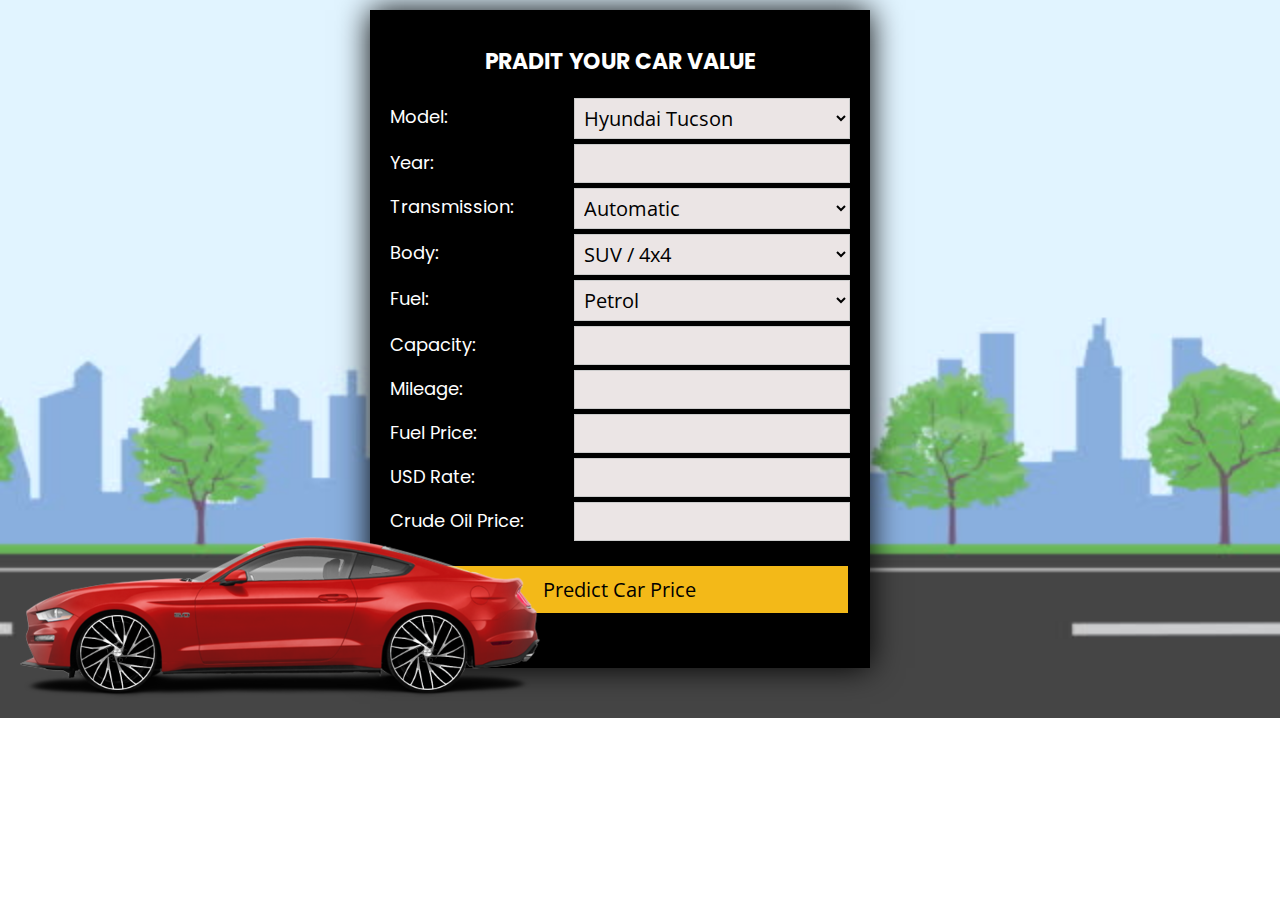
<file: templates/index.html>
<!DOCTYPE html>
<html lang="en">
<head>
    <meta charset="UTF-8">
    <meta http-equiv="X-UA-Compatible" content="IE=edge">
    <meta name="viewport" content="width=device-width, initial-scale=1.0">
    <link rel="preconnect" href="https://fonts.googleapis.com">
    <link rel="preconnect" href="https://fonts.gstatic.com" crossorigin>
    <link href="https://fonts.googleapis.com/css2?family=Open+Sans&display=swap" rel="stylesheet">
    <title>Predict Car Price</title>

    <link rel="stylesheet" href="../static/css/style.css">

    <style>
        #bodyl{
            background: url(../static/image/oad.jpg) no-repeat center center;
            background-size: cover;
            height: 700px;
        }
        #sec1{
            margin: auto;
        }
        #car-main{
            position: absolute;
            animation: anm2 10s;
            margin-top: 500px;
        }
        #car{
            position: absolute;
        }
        #wheel1{
            height: 75px;
            width: 75px;
            margin-top: 105px;
            margin-left: 80px;
            position: absolute;
            animation: anm1 10s;
        }
        #wheel2{
            height: 75px;
            width: 75px;
            margin-top: 105px;
            margin-left: 390px;
            position: absolute;
            animation: anm1 10s;
        }
        @keyframes anm1{
            to{
                transform: rotate(-360deg);
        }}
        @keyframes anm2{
            from{
                margin-left: 750px;
            }
            to{
            margin-left: 0px
            }
        }
        h2{
            color: #fff;
            text-transform: uppercase;
            font-size: 22px;
            text-align: center;
            margin-bottom: 20px;
        }
        form{
            width: 500px;
            box-shadow: 0 0 30px #000;
            overflow: hidden;
            padding: 50px 20px;
            padding-top: 35px;
            background: #000;
        }
        .wrap{
            width: 540px;
            margin: 10px auto;
        }
        .item{
            width: 40%;
            display: block;
            float: left;
            color: #fff;
            padding: 5px 0; 
            font-size: 18px;
        }
        .row{
            width: 100%;
            float: left;
            font-size: 18px;
            margin-bottom: 5px;
        }
        .in1{
            width: 60%;
            padding: 5px 1%;
            background: #EBE5E5;
            border: 1px solid #ccc;
            font-size: 1.1em;
            font-family: 'Open Sans', sans-serif;
        }
        .in2{
            width: 99%;
            background: #f3b918;
            color: #000;
            font-family: 'Open Sans', sans-serif;
            font-size: 20px;
            border: 0;
            padding: 10px 0;
            margin: 20px .5% 0;
            box-shadow: 0 0 3px #000;
        }
        .in2:hover{
            background: #f27609;
        }
        .link{
            color: #f27609;
            padding: 10px 0;
            cursor: pointer;
        }
        #reg{
            display: none;
        }
        #msg{
            display: none;
            padding: 5px 10px;
            margin: 10px;
            min-height: 30px;
        }
        .err{
            background: #d11919;
            color: #fff;

        }

        /* Media Query */
        @media screen and (max-width:1325px){
            #bodyl{
                height: 705px;
            }
        }
        @media screen and (max-width:1200px){
            #bodyl{
                height: 765px;
            }
            #car-main{
                margin-top: 542px;
            }
        }
        @media screen and (max-width:595px){
            #bodyl{
                height: 650px;
            }
            .wrap{
                width: 100%;
                margin: 10px 2%;
            }
            form{
                width: 95%;
                padding: 50px 1;
            }
            #car-main{
                display: none;
            }
        }
        @media screen and (max-width:445px){
            #bodyl{
                height: 845px;
            }
            form{
                padding: 15px 2%;
            }
            .item{
                width: 100%;
            }
            .in1{
                width: 96%;
            }
        }
        @media screen and (max-width:320px){
            .wrap{
                width: 310px;
                margin: 10px;
            }
        }
    </style>

</head>
<body id="bodyl">
    <div id="car-main">  
        <img src="../static/image/car.png" alt="car" id="car">
        <img src="../static/image/wheel.png" alt="wheel" id="wheel1">
        <img src="../static/image/wheel.png" alt="wheel2" id="wheel2">
    </div>
    <div id="msg" class="err"></div>
    <div class="wrap" id="log">
        <form name="loginform" action="{{ url_for('predict') }}" method="post">
            <h2>Pradit Your car value </h2>
            <label class="row">
                <span class="item">Model:</span>
                <select class="in1" name="Model" id="Model">
                    <option value="0">   Hyundai Tucson</option> 	        
                    <option value="1">   Toyota Prius</option> 	        
                    <option value="2">   Suzuki Alto</option> 	        
                    <option value="3">   Micro Panda</option> 	        
                    <option value="4">   Toyota Vitz</option> 	        
                    <option value="5">   Honda Vezel</option> 	        
                    <option value="6">   Peugeot 5008</option> 	        
                    <option value="7">   Nissan March</option> 	        
                    <option value="8">   Honda CRV</option> 	        
                    <option value="9">   Toyota Hilux</option> 	        
                    <option value="10">  Audi A5</option> 	        
                    <option value="11">  Toyota Land Cruiser Prado</option> 	        
                    <option value="12">  Mercedes Benz E220</option> 	        
                    <option value="13">  BMW 520d</option> 	        
                    <option value="14">  Toyota Other Model</option> 	        
                    <option value="15">  Toyota Allion</option> 	        
                    <option value="16">  Mercedes Benz C180</option> 	        
                    <option value="17">  Mitsubishi Montero</option> 	        
                    <option value="18">  Toyota Belta</option> 	        
                    <option value="19">  Suzuki Maruti</option> 	        
                    <option value="20">  Toyota Axio</option> 	        
                    <option value="21">  Suzuki Wagon R FZ</option> 	        
                    <option value="22">  Tata Indica</option> 	        
                    <option value="23">  Land Rover Range Rover</option> 	        
                    <option value="24">  Toyota Premio</option> 	        
                    <option value="25">  Honda Civic</option> 	        
                    <option value="26">  Suzuki Spacia</option> 	        
                    <option value="27">  Mitsubishi L200</option> 	        
                    <option value="28">  Mitsubishi eK Wagon</option> 	        
                    <option value="29">  Land Rover Range Rover Sport</option> 	        
                    <option value="30">  Nissan Sunny</option> 	        
                    <option value="31">  Toyota Aqua</option> 	        
                    <option value="32">  Mitsubishi Outlander</option> 	        
                    <option value="33">  Suzuki Baleno</option> 	        
                    <option value="34">  Audi Q3</option> 	        
                    <option value="35">  Honda Grace</option> 	        
                    <option value="36">  Audi A4</option> 	        
                    <option value="37">  Audi A3</option> 	        
                    <option value="38">  BMW X3</option> 	        
                    <option value="39">  Toyota Rush</option> 	        
                    <option value="40">  Kia Sorento</option> 	        
                    <option value="41">  Suzuki Wagon R Stingray</option> 	        
                    <option value="42">  Toyota Land Cruiser Sahara</option> 	        
                    <option value="43">  Mitsubishi Lancer</option> 	        
                    <option value="44">  Audi Q2</option> 	        
                    <option value="45">  Toyota CHR</option> 	        
                    <option value="46">  Land Rover Discovery</option> 	        
                    <option value="47">  Kia Sportage</option> 	        
                    <option value="48">  Hyundai Accent</option> 	        
                    <option value="49">  Suzuki Celerio</option> 	        
                    <option value="50">  Honda Fit</option> 	        
                    <option value="51">  Nissan Other Model</option> 	        
                    <option value="52">  Suzuki Swift</option> 	        
                    <option value="53">  Honda Insight</option> 	        
                    <option value="54">  Mitsubishi Xpander</option> 	        
                    <option value="55">  Renault KWID</option> 	        
                    <option value="56">  Nissan X-Trail</option> 	        
                    <option value="57">  Suzuki Wagon R</option> 	        
                    <option value="58">  Mercedes Benz E350</option> 	        
                    <option value="59">  Nissan Pulsar</option> 	        
                    <option value="60">  Suzuki Liana</option> 	        
                    <option value="61">  Toyota Corolla</option> 	        
                    <option value="62">  Mercedes Benz S400</option> 	        
                    <option value="63">  Mazda Demio</option> 	        
                    <option value="64">  Nissan Presea</option> 	        
                    <option value="65">  Mercedes Benz S300</option> 	        
                    <option value="66">  BMW 740Le</option> 	        
                    <option value="67">  Suzuki Escudo</option> 	        
                    <option value="68">  Toyota Corona</option> 	        
                    <option value="69">  BMW X1</option> 	        
                    <option value="70">  BMW 530e</option> 	        
                    <option value="71">  Suzuki Hustler</option> 	        
                    <option value="72">  Suzuki A-Star</option> 	        
                    <option value="73">  Land Rover Range Rover Velar</option> 	        
                    <option value="74">  Mercedes Benz CLA 200</option> 	        
                    <option value="75">  Audi A8</option> 	        
                    <option value="76">  Toyota Fortuner</option> 	        
                    <option value="77">  Mercedes Benz CLA 180</option> 	        
                    <option value="78">  Audi Q7</option> 	        
                    <option value="79">  Maruti Suzuki Alto</option> 	        
                    <option value="80">  Toyota Yaris</option> 	        
                    <option value="81">  Mini Cooper</option> 	        
                    <option value="82">  Toyota RAV4</option> 	        
                    <option value="83">  Kia Picanto</option> 	        
                    <option value="84">  Nissan Navara</option> 	        
                    <option value="85">  MG ZS</option> 	        
                    <option value="86">  Toyota Wigo</option> 	        
                    <option value="87">  Honda City</option> 	        
                    <option value="88">  BMW X5</option> 	        
                    <option value="89">  Hyundai Sonata</option> 	        
                    <option value="90">  Mitsubishi Pajero</option> 	        
                    <option value="91">  Micro BAIC</option> 	        
                    <option value="92">  Toyota Starlet</option> 	        
                    <option value="93">  Toyota Passo</option> 	        
                    <option value="94">  Peugeot 406</option> 	        
                    <option value="95">  BMW 523i</option> 	        
                    <option value="96">  Honda N-Box</option> 	        
                    <option value="97">  Honda N-WGN</option> 	        
                    <option value="98">  Audi A6</option> 	        
                    <option value="99">  Toyota Vios</option> 	        
                    <option value="100"> Mercedes Benz C200</option> 	        
                    <option value="101"> Land Rover Defender</option> 	        
                    <option value="102"> Suzuki Grand Vitara</option> 	        
                    <option value="103"> Mazda Carol</option> 	        
                    <option value="104"> Toyota Camry</option> 	        
                    <option value="105"> Nissan Tiida</option> 	        
                    <option value="106"> Suzuki XBee</option> 	        
                    <option value="107"> Toyota Soluna</option> 	        
                    <option value="108"> Nissan Bluebird</option> 	        
                    <option value="109"> Honda Accord</option> 	        
                    <option value="110"> BMW 740e</option> 	        
                    <option value="111"> Suzuki Zen</option> 	        
                    <option value="112"> Mazda 6</option> 	        
                    <option value="113"> Toyota Harrier</option> 	        
                    <option value="114"> Nissan Patrol</option> 	        
                    <option value="115"> Peugeot 3008</option> 	        
                    <option value="116"> Porsche Cayenne</option> 	        
                    <option value="117"> Ford Ranger</option> 	        
                    <option value="118"> Mercedes Benz C220</option> 	        
                    <option value="119"> Toyota Roomy</option> 	        
                    <option value="120"> BMW X2</option> 	        
                    <option value="121"> Suzuki Wagon R FX</option> 	        
                    <option value="122"> Nissan Dayz</option> 	        
                    <option value="123"> Toyota IST</option> 	        
                    <option value="124"> Tata Nano</option> 	        
                    <option value="125"> Ford Laser</option> 	        
                    <option value="126"> Mitsubishi Eclipse Cross</option> 	        
                    <option value="127"> Mazda Axela</option> 	        
                    <option value="128"> Micro Panda Cross</option> 	        
                    <option value="129"> Jaguar XF</option> 	        
                    <option value="130"> Micro Kyron</option> 	        
                    <option value="131"> BMW 320d</option> 	        
                    <option value="132"> Micro Rexton</option> 	        
                    <option value="133"> Toyota Pixis</option> 	        
                    <option value="134"> Mazda Familia</option> 	        
                    <option value="135"> Hyundai Elantra</option> 	        
                    <option value="136"> Micro MX 7</option> 	        
                    <option value="137"> Datsun Redi Go</option> 	        
                    <option value="138"> Mazda 3</option> 	        
                    <option value="139"> Mercedes Benz E200</option> 	        
                    <option value="140"> Toyota Sprinter</option> 	        
                    <option value="141"> Audi A1</option> 	        
                    <option value="142"> Mazda Flair</option> 	        
                    <option value="143"> Toyota Carina</option> 	        
                    <option value="144"> Suzuki Estilo</option> 	        
                    <option value="145"> BMW 318i</option> 	        
                    <option value="146"> Micro Trend</option> 	        
                    <option value="147"> Toyota Mark</option> 	        
                    <option value="148"> Ssang Yong Rexton</option> 	        
                    <option value="149"> Toyota Corsa</option> 	        
                    <option value="150"> Hyundai Grand i10</option> 	        
                    <option value="151"> Proton Wira</option> 	        
                    <option value="152"> Mercedes Benz E300</option> 	        
                    <option value="153"> Maruti Suzuki 800</option> 	        
                    <option value="154"> Nissan Dutsun</option> 	        
                    <option value="155"> Kia Rio</option> 	        
                    <option value="156"> Peugeot 508</option> 	        
                    <option value="157"> Hyundai Santa Fe</option> 	        
                    <option value="158"> Toyota Raize</option> 	        
                    <option value="159"> Nissan Cefiro</option> 	        
                    <option value="160"> Toyota Tank</option> 	        
                    <option value="161"> Hyundai Eon</option> 	        
                    <option value="162"> Honda Fit Aria</option> 	        
                    <option value="163"> BMW ActiveHybrid 7</option> 	        
                    <option value="164"> Honda Fit Shuttle</option> 	        
                    <option value="165"> Isuzu Gemini</option> 	        
                    <option value="166"> Land Rover Freelander</option> 	        
                    <option value="167"> Maruti Suzuki Zen</option>
                </select>
            </label>
            <label class="row">
                <span class="item">Year:</span>
                <input type="text" class="in1" required name="Year">
            </label>
            <label class="row">
                <span class="item">Transmission:</span>
                <select name="Transmission" class="in1">
                    <option value="0">Automatic</option>
                    <option value="1">Manual</option>
                    <option value="2">Tiptronic</option>
                </select>
            </label>
            <label class="row">
                <span class="item">Body:</span>
                <select name="Body" class="in1">
                    <option value="0">SUV / 4x4</option>
                    <option value="1">Saloon</option>
                    <option value="2">Hatchback</option>
                </select>
            </label>
            <label class="row">
                <span class="item">Fuel:</span>
                <select name="Fuel" class="in1">
                    <option value="0">Petrol</option>
                    <option value="1">Hybrid</option>
                    <option value="2">Diesel</option>
                </select>
            </label>
            <label class="row">
                <span class="item">Capacity:</span>
                <input type="text" class="in1" required name="Capacity">
            </label>
            <label class="row">
                <span class="item">Mileage:</span>
                <input type="text" class="in1" required name="Mileage">
            </label>
            <label class="row">
                <span class="item">Fuel Price:</span>
                <input type="text" class="in1" required name="Fuel_Price">
            </label>
            <label class="row">
                <span class="item">USD rate:</span>
                <input type="text" class="in1" required name="USD_rate">
            </label>
            <label class="row">
                <span class="item">Crude Oil Price:</span>
                <input type="text" class="in1" required name="Crude_Oil_Price">
            </label>
            <div class="row">
                <input type="submit" value="Predict Car price" class="in2">
            </div>
        </form>
   </div>
    </div>
    </div>
</body>
</html>
</file>
<file: static/css/style.css>
@import url('https://fonts.googleapis.com/css2?family=Poppins:wght@100;300;400;500;600&display=swap');

:root{
    --yellow:#f9d806;
    --light-yellow:#ffee80;
    --black:#000;
    --light-color:#666;
    --box-shadow:0 .5rem 1rem rgba(0,0,0,.1);
    --border:.1rem solid rgba(0,0,0,.1);
}

*{
    font-family: 'Poppins', sans-serif;
    margin:0; padding:0;
    box-sizing: border-box;
    outline: none; border:none;
    text-decoration: none;
    text-transform: capitalize;
    transition: .2s linear;
}

html{
    font-size: 62.5%;
    overflow-x: hidden;
    scroll-padding-top: 7rem;
    scroll-behavior: smooth;
}

section{
    padding:2rem 9%;
}

.heading{
    padding-bottom: 2rem;
    text-align: center;
    font-size: 4.5rem;
    color:var(--black);
}

.heading span{
    position: relative;
    z-index: 0;
}

.heading span::before{
    content: '';
    position: absolute;
    bottom:1rem; left:0;
    height: 100%;
    width: 100%;
    background: var(--light-yellow);
    z-index: -1;
    clip-path: polygon(0 90%, 100% 80%, 100% 100%, 0% 100%);
}

.btn{
    display: inline-block;
    margin-top: 1rem;
    padding:.8rem 3rem;
    background:var(--light-yellow);
    color:var(--black);
    cursor: pointer;
    font-size: 1.7rem;
    border-radius: .5rem;
    font-weight: 500;
    text-align: center;
}

.btn:hover{
    background:var(--yellow);
}

.header{
    display: flex;
    align-items: center;
    justify-content: space-between;
    position: fixed;
    top:0; left:0; right:0;
    padding:3rem 9%;
    z-index: 1000;
    background: #fff;
}

.header .logo{
    font-size: 2.5rem;
    color:var(--black);
    font-weight: bold;
}

.header .logo span{
    color:var(--yellow);
}

.header .navbar a{
    margin:0 1rem;
    font-size: 1.7rem;
    color:var(--black);
}

.header .navbar a:hover{
    color:var(--yellow);
}

#login-btn .btn{
    margin-top: 0;
}

#login-btn i{
    display: none;
    font-size: 2.5rem;
    color:var(--light-color);
}

.header.active{
    padding:2rem 9%;
    box-shadow: var(--box-shadow);
}

#menu-btn{
    font-size: 2.5rem;
    color:var(--light-color);
    display: none;
}

.login-form-container{
    position: fixed;
    top:-105%; left:0;
    height:100%;
    width:100%;
    display: flex;
    align-items: center;
    justify-content: center;
    background:rgba(255,255,255,.9);
    z-index: 10000;
}

.login-form-container.active{
    top:0;
}

.login-form-container form{
    margin:2rem;
    text-align: center;
    padding:2rem;
    width:40rem;
    border-radius: .5rem;
    box-shadow: var(--box-shadow);
    border:var(--border);
    background: #fff;
}

.login-form-container form .buttons{
    display: flex;
    gap:1rem;
    align-items: center;
}

.login-form-container form .btn{
    display: block;
    width:100%;
    margin:.5rem 0;
}

.login-form-container form .box{
    margin:.7rem 0;
    width: 100%;
    font-size: 1.6rem;
    color:var(--black);
    text-transform: none;
    border:var(--border);
    padding:1rem 1.2rem;
    border-radius: .5rem;
}

.login-form-container form p{
    padding:1rem 0;
    font-size: 1.5rem;
    color:var(--light-color);
}

.login-form-container form p a{
    color:var(--yellow);
    text-decoration: underline;
}

.login-form-container form h3{
    padding-bottom:1rem;
    font-size: 2.5rem;
    color:var(--black);
    text-transform: uppercase;
}

.login-form-container #close-login-form{
    position: absolute;
    top:1.5rem; right:2.5rem;
    font-size: 5rem;
    color:var(--black);
    cursor: pointer;
}

.home{
    padding-top: 10rem;
    text-align: center;
    overflow-x: hidden;
}

.home h3{
    color:var(--black);
    font-size: 7.5vw;
    text-transform: uppercase;
}

.home img{
    width:100%;
    margin:1rem 0;
}

.icons-container{
    display: grid;
    grid-template-columns: repeat(auto-fit, minmax(25rem, 1fr));
    gap:1.5rem;
    padding-top: 5rem;
    padding-bottom: 5rem;
    background: #eee;
}

.icons-container .icons{
    background:#fff;
    display: flex;
    align-items: center;
    box-shadow: var(--box-shadow);
    border-radius: .5rem;
    padding:2rem;
    gap:1.5rem;
}

.icons-container .icons i{
    height:5rem;
    width:5rem;
    line-height:5rem;
    font-size:2.5rem;
    color:var(--black);
    background:#eee;
    text-align: center;
    border-radius: 50%;
}

.icons-container .icons .content h3{
    font-size: 2.5rem;
    color:var(--yellow);
}

.icons-container .icons .content p{
    font-size: 1.5rem;
    color:var(--light-color);
}

.icons-container .icons:hover{
    background:var(--black);
}

.icons-container .icons:hover i{
    background:var(--yellow);
}

.icons-container .icons:hover .content h3{
    color:#fff;
}

.icons-container .icons:hover .content p{
    color:#eee;
}

.vehicles .vehicles-slider{
    padding-bottom: 5rem;
}

.vehicles .vehicles-slider .box{
    text-align: center;
}

.vehicles .vehicles-slider .box img{
    width:100%;
    transform: scale(.8);
    opacity: .5;
}

.vehicles .vehicles-slider .box .content{
    padding-top: 1rem;
    transform: scale(0);
}

.vehicles .vehicles-slider .swiper-slide-active .content{
    transform: scale(1);
}

.vehicles .vehicles-slider .swiper-slide-active img{
    transform: scale(1);    
    opacity: 1;
}

.vehicles .vehicles-slider .box .content h3{
    font-size: 2.5rem;
    color:var(--black);
}

.vehicles .vehicles-slider .box .content .price{
    font-size: 2.2rem;
    color:var(--yellow);
    padding:1rem 0;
    font-weight: bolder;
}

.vehicles .vehicles-slider .box .content .price span{
    color:var(--light-color);
    font-size: 1.5rem;
    font-weight: normal;
}

.vehicles .vehicles-slider .box .content p{
    font-size: 1.6rem;
    color:var(--light-color);
    padding: 1rem 0;
    padding-top: 1.5rem;
    border-top: var(--border);
}

.vehicles .vehicles-slider .box .content span{
    font-size: 1rem;
    color:var(--yellow);
    padding:0 .5rem;
}

.swiper-pagination-bullet-active{
    background: var(--yellow);
}

.services .box-container{
    display: grid;
    grid-template-columns: repeat(auto-fit, minmax(30rem, 1fr));
    gap:1.5rem;
}

.services .box-container .box{
    padding:2rem;
    border-radius: .5rem;
    box-shadow: var(--box-shadow);
    border:var(--border);
    text-align: center;
}

.services .box-container .box i{
    height:6rem;
    width:6rem;
    line-height: 6rem;
    border-radius: 50%;
    font-size: 2.5rem;
    margin-bottom: 1rem;
    background:var(--yellow);
    color:var(--black);
}

.services .box-container .box h3{
    font-size: 2.2rem;
    color:var(--black);
}

.services .box-container .box p{
    line-height: 1.8;
    padding:1rem 0;
    font-size: 1.4rem;
    color:var(--light-color);
}

.services .box-container .box:hover{
    background: var(--black);
}

.services .box-container .box:hover h3{
    color:#fff;
}

.services .box-container .box:hover p{
    color:#eee;
}

.featured .featured-slider{
    padding:1rem;
    padding-bottom: 4rem;
}

.featured .featured-slider .box{
    padding:2rem;
    text-align: center;
    box-shadow: var(--box-shadow);
    border:var(--border);
    border-radius: .5rem;
}

.featured .featured-slider .box img{
    height: 15rem;
}

.featured .featured-slider .box:hover img{
    transform: scale(.9);
}

.featured .featured-slider .box .content h3{
    font-size: 2.2rem;
    color:var(--black);
}

.featured .featured-slider .box .content .stars{
    padding:1rem 0;
}

.featured .featured-slider .box .content .stars i{
    font-size: 1.7rem;
    color:var(--yellow);
}

.featured .featured-slider .box .content .price{
    font-size: 2.5rem;
    color:var(--black);
}



.newsletter{
    padding:6rem 2rem;
    background: url(../image/letter-bg.png) no-repeat;
    background-size: cover;
    background-position: center;
    text-align: center;
}

.newsletter h3{
    font-size: 3rem;
    color:var(--black);
}

.newsletter p{
    font-size: 1.5rem;
    color:var(--light-color);
    padding:1rem 0;
}

.newsletter form{
    max-width: 60rem;
    height:5rem;
    background:#fff;
    border-radius: 5rem;
    overflow:hidden;
    display: flex;
    margin:1rem auto;
    box-shadow: var(--box-shadow);
}

.newsletter form input[type="email"]{
    height: 100%;
    width:100%;
    padding:0 2rem;
    font-size: 1.6rem;
    color:var(--black);
    text-transform: none;
}

.newsletter form input[type="submit"]{
    height: 100%;
    width:17rem;
    font-size: 1.7rem;
    color:var(--black);
    background: var(--light-yellow);
    cursor: pointer;
}

.newsletter form input[type="submit"]:hover{
    background: var(--yellow);
}

.reviews .review-slider{
    padding-bottom: 3rem;
}

.reviews .review-slider .box{
    text-align: center;
    padding:2rem;
    margin: 2rem 0;
    opacity: .4;
    transform: scale(.9);
}

.reviews .review-slider .swiper-slide-active{
    opacity: 1;
    transform: scale(1);
    box-shadow: var(--box-shadow);
    border:var(--border);
    border-radius: .5rem;
}

.reviews .review-slider .box img{
    height:7rem;
    width:7rem;
    border-radius: 50%;
    object-fit: cover;
}

.reviews .review-slider .box .content p{
    color:var(--light-color);
    font-size: 1.4rem;
    padding:1rem 0;
}

.reviews .review-slider .box .content h3{
    color:var(--black);
    font-size: 2.2rem;
    padding-bottom: .5rem;
}

.reviews .review-slider .box .content .stars i{
    color:var(--yellow);
    font-size: 1.7rem;
}

.contact .row{
    display: flex;
    flex-wrap: wrap;
    gap:1.5rem;
}

.contact .row .map{
    flex:1 1 42rem;
    width: 100%;
    padding:2rem;
    box-shadow: var(--box-shadow);
    border:var(--border);
    border-radius: .5rem;
}

.contact .row form{
    padding:2rem;
    flex:1 1 42rem;
    box-shadow: var(--box-shadow);
    border:var(--border);
    text-align: center;
    border-radius: .5rem;
}

.contact .row form h3{
    font-size: 3rem;
    color:var(--black);
    padding-bottom: 1rem;
}

.contact .row form .box{
    width:100%;
    border-radius: .5rem;
    padding:1rem 1.2rem;
    font-size: 1.6rem;
    text-transform: none;
    border:var(--border);
    margin:.7rem 0;
}

.contact .row form textarea{
    height:15rem;
    resize: none;
}

.footer{
    background: var(--light-yellow);
    padding-bottom: 8rem;
}

.footer .box-container{
    display: grid;
    grid-template-columns: repeat(auto-fit, minmax(25rem, 1fr));
    gap:1.5rem;
}

.footer .box-container .box h3{
    font-size: 2.2rem;
    padding:1rem 0;
    color:var(--black);
}

.footer .box-container .box a{
    display: block;
    font-size: 1.4rem;
    padding:1rem 0;
    color:var(--light-color);
}

.footer .box-container .box a i{
    padding-right: .5rem;
    color:var(--black);
}

.footer .box-container .box a:hover i{
    padding-right: 2rem;
}

.footer .credit{
    text-align: center;
    padding:1.5rem;
    padding-top: 2.5rem;
    margin-top: 2rem;
    border-top: var(--border);
    font-size: 2rem;
    color:var(--black);
}

.prediction{
    margin-top: 175px;
    color: #000;
    text-align: center;
}














@media (max-width:991px){

    html{
        font-size: 55%;
    }

    .header{
        padding:2rem;
    }

    .header.active{
        padding:2rem;
    }

    section{
        padding:2rem;
    }

}

@media (max-width:768px){

    #menu-btn{
        display: block;
    }

    #menu-btn.fa-times{
        transform:rotate(180deg);
    }

    #login-btn .btn{
        display: none;
    }

    #login-btn i{
        display: block;
    }

    .header .navbar{
        position: absolute;
        top:99%; left:0; right:0;
        background: #fff;
        border-top: var(--border);
        clip-path: polygon(0 0, 100% 0, 100% 0, 0 0);
    }

    .header .navbar.active{
        clip-path: polygon(0 0, 100% 0, 100% 100%, 0% 100%);
    }

    .header .navbar a{
        margin:2rem;
        display: block;
        font-size: 2rem;
    }

}

@media (max-width:450px){

    html{
        font-size: 50%;
    }

    .heading{
        font-size: 3rem;
    }

}
</file>
